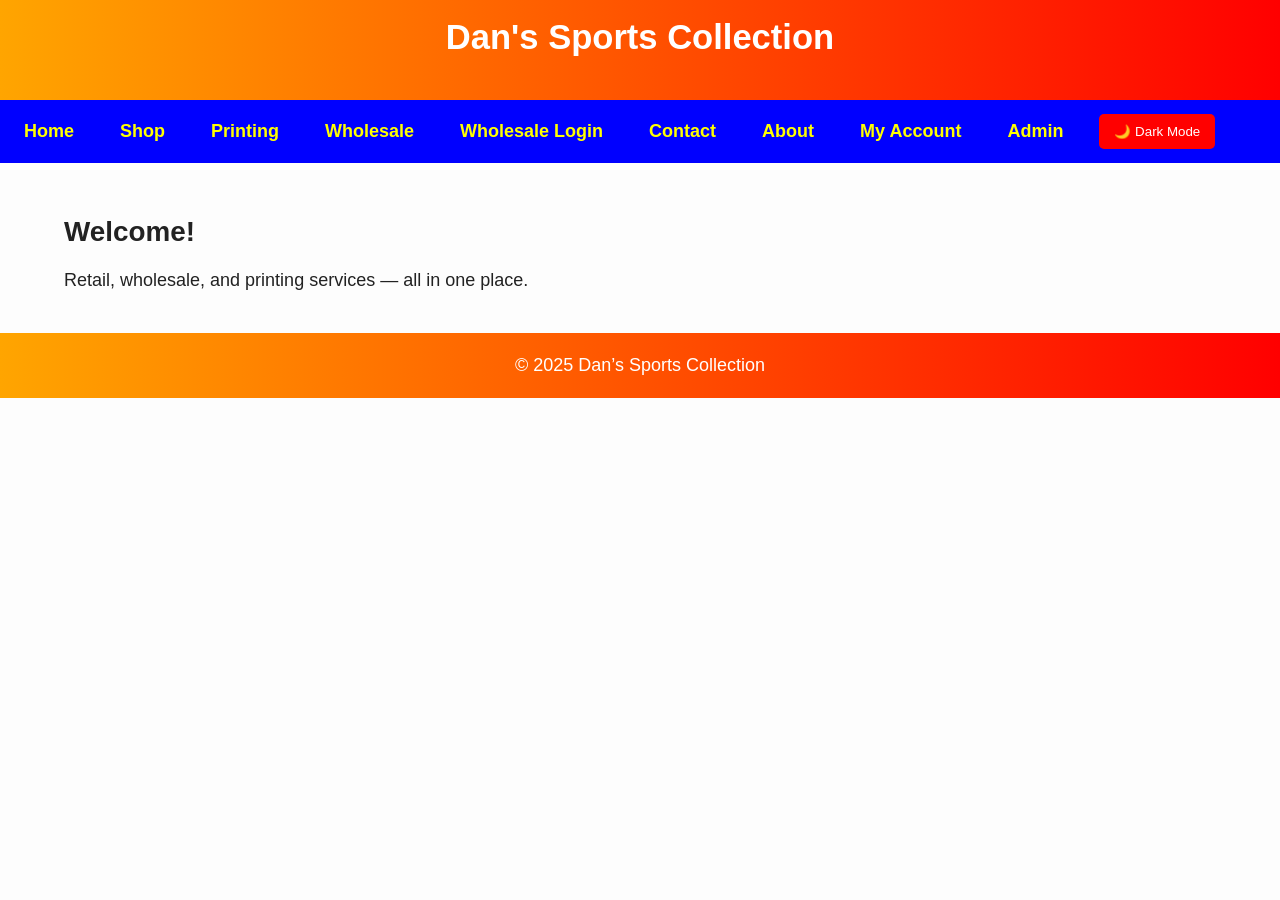
<file: index.html>
<!DOCTYPE html>

<html lang="en">
<head>
<meta charset="utf-8"/>
<meta content="width=device-width, initial-scale=1.0" name="viewport"/>
<title>Index</title>
<link href="css/style.css" rel="stylesheet"/>
<script defer="" src="js/script.js"></script>
<link href="assets/css/responsive.css" rel="stylesheet"/></head>
<body>
<header><h1>Dan's Sports Collection</h1></header>
<nav>
<a href="index.html">Home</a>
<a href="shop.html">Shop</a>
<a href="printing.html">Printing</a>
<a href="wholesale-info.html">Wholesale</a>
<a href="wholesale-login.html">Wholesale Login</a>
<a href="contact.html">Contact</a>
<a href="about.html">About</a>
<a href="account.html">My Account</a>
<a href="admin.html">Admin</a>
<button onclick="toggleDarkMode()" style="float:right;margin:5px;">🌙 Dark Mode</button></nav>
<div class="container">
<h2>Welcome!</h2><p>Retail, wholesale, and printing services — all in one place.</p>
</div>
<footer>© 2025 Dan’s Sports Collection</footer>
<script defer="True" src="assets/js/mobile-nav.js"></script></body>
</html>
</file>
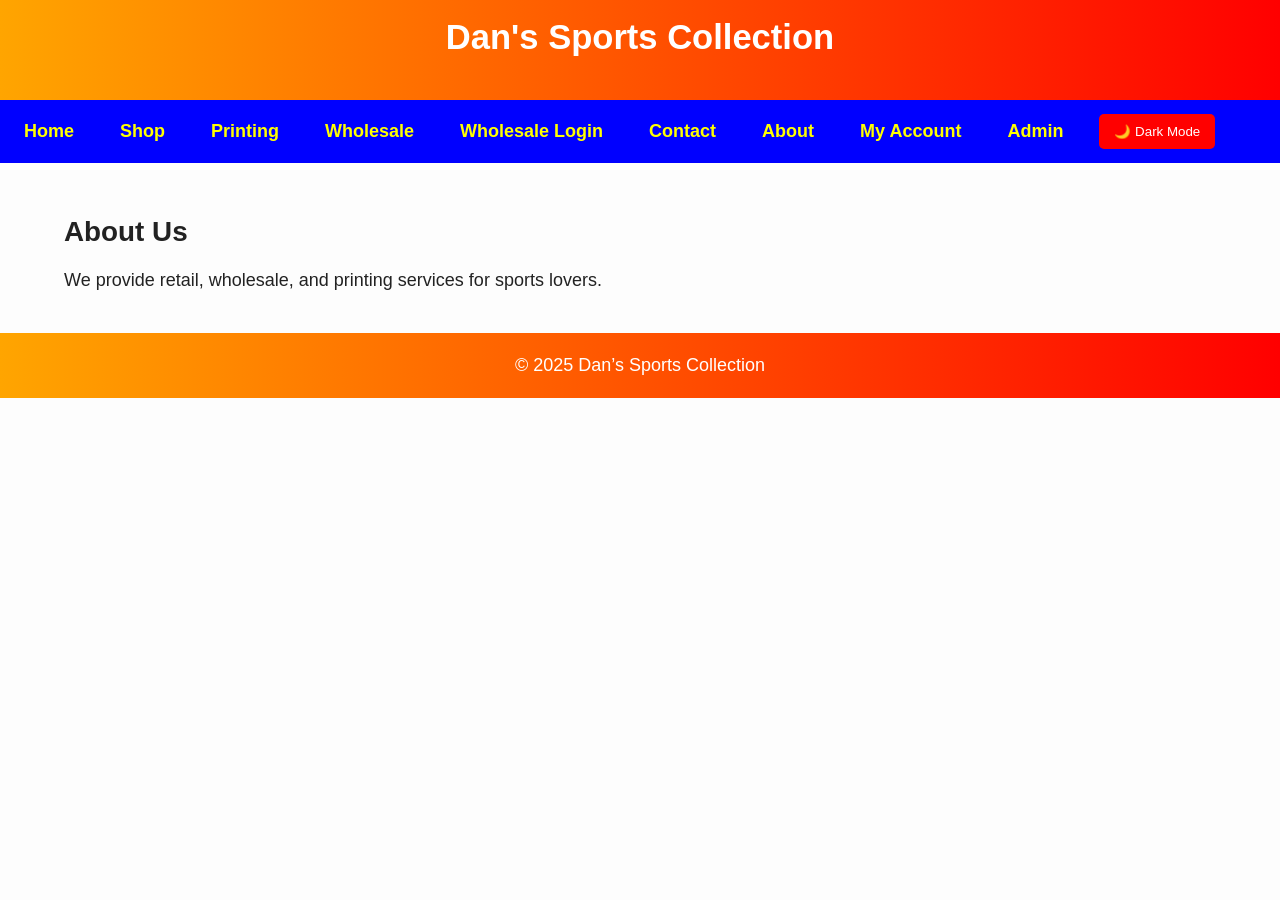
<file: about.html>
<!DOCTYPE html>

<html lang="en">
<head>
<meta charset="utf-8"/>
<meta content="width=device-width, initial-scale=1.0" name="viewport"/>
<title>About</title>
<link href="css/style.css" rel="stylesheet"/>
<script defer="" src="js/script.js"></script>
<link href="assets/css/responsive.css" rel="stylesheet"/></head>
<body>
<header><h1>Dan's Sports Collection</h1></header>
<nav>
<a href="index.html">Home</a>
<a href="shop.html">Shop</a>
<a href="printing.html">Printing</a>
<a href="wholesale-info.html">Wholesale</a>
<a href="wholesale-login.html">Wholesale Login</a>
<a href="contact.html">Contact</a>
<a href="about.html">About</a>
<a href="account.html">My Account</a>
<a href="admin.html">Admin</a>
<button onclick="toggleDarkMode()" style="float:right;margin:5px;">🌙 Dark Mode</button></nav>
<div class="container">
<h2>About Us</h2><p>We provide retail, wholesale, and printing services for sports lovers.</p>
</div>
<footer>© 2025 Dan’s Sports Collection</footer>
<script defer="True" src="assets/js/mobile-nav.js"></script></body>
</html>
</file>
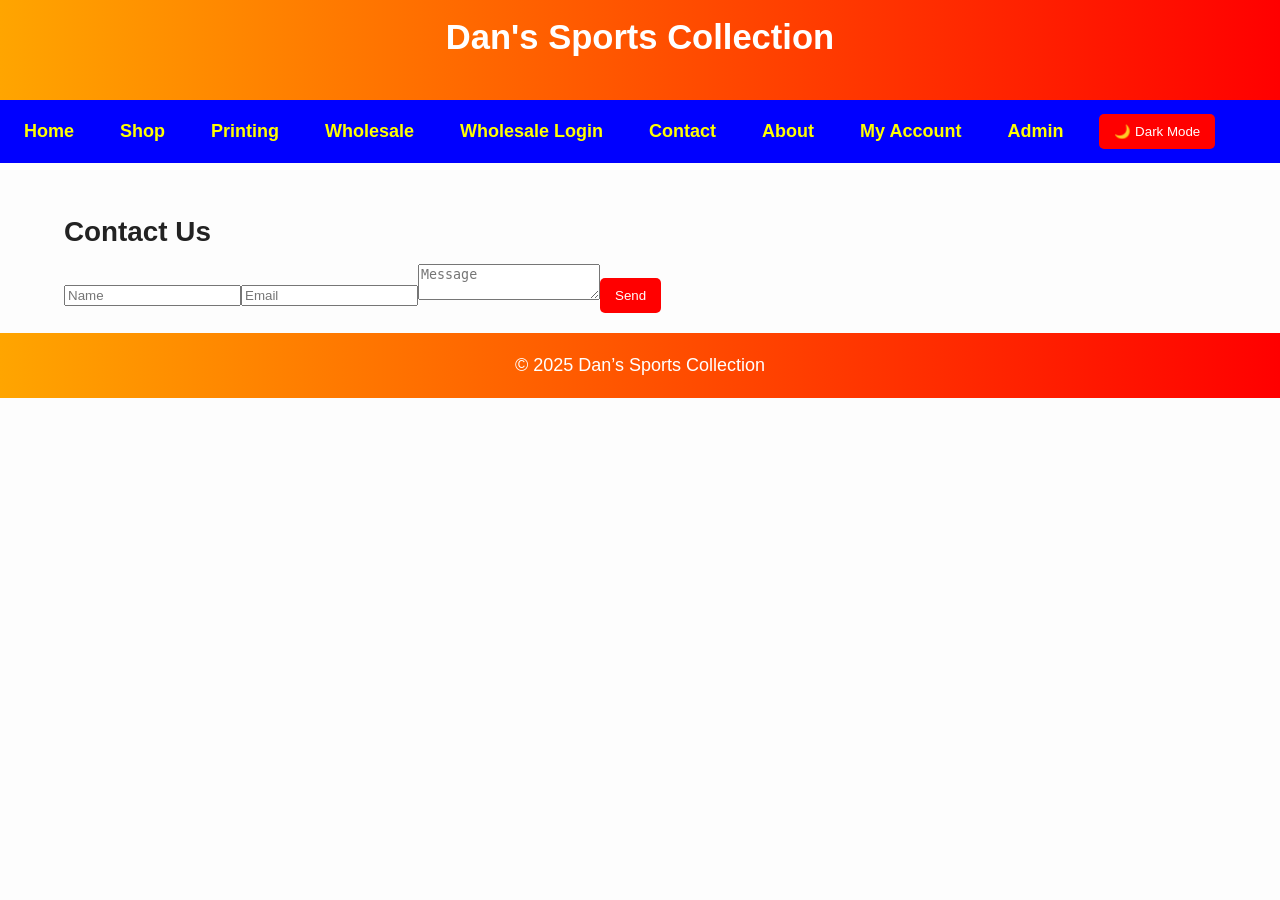
<file: contact.html>
<!DOCTYPE html>

<html lang="en">
<head>
<meta charset="utf-8"/>
<meta content="width=device-width, initial-scale=1.0" name="viewport"/>
<title>Contact</title>
<link href="css/style.css" rel="stylesheet"/>
<script defer="" src="js/script.js"></script>
<link href="assets/css/responsive.css" rel="stylesheet"/></head>
<body>
<header><h1>Dan's Sports Collection</h1></header>
<nav>
<a href="index.html">Home</a>
<a href="shop.html">Shop</a>
<a href="printing.html">Printing</a>
<a href="wholesale-info.html">Wholesale</a>
<a href="wholesale-login.html">Wholesale Login</a>
<a href="contact.html">Contact</a>
<a href="about.html">About</a>
<a href="account.html">My Account</a>
<a href="admin.html">Admin</a>
<button onclick="toggleDarkMode()" style="float:right;margin:5px;">🌙 Dark Mode</button></nav>
<div class="container">
<h2>Contact Us</h2><form><input placeholder="Name" type="text"/><input placeholder="Email" type="email"/><textarea placeholder="Message"></textarea><button>Send</button></form>
</div>
<footer>© 2025 Dan’s Sports Collection</footer>
<script defer="True" src="assets/js/mobile-nav.js"></script></body>
</html>
</file>
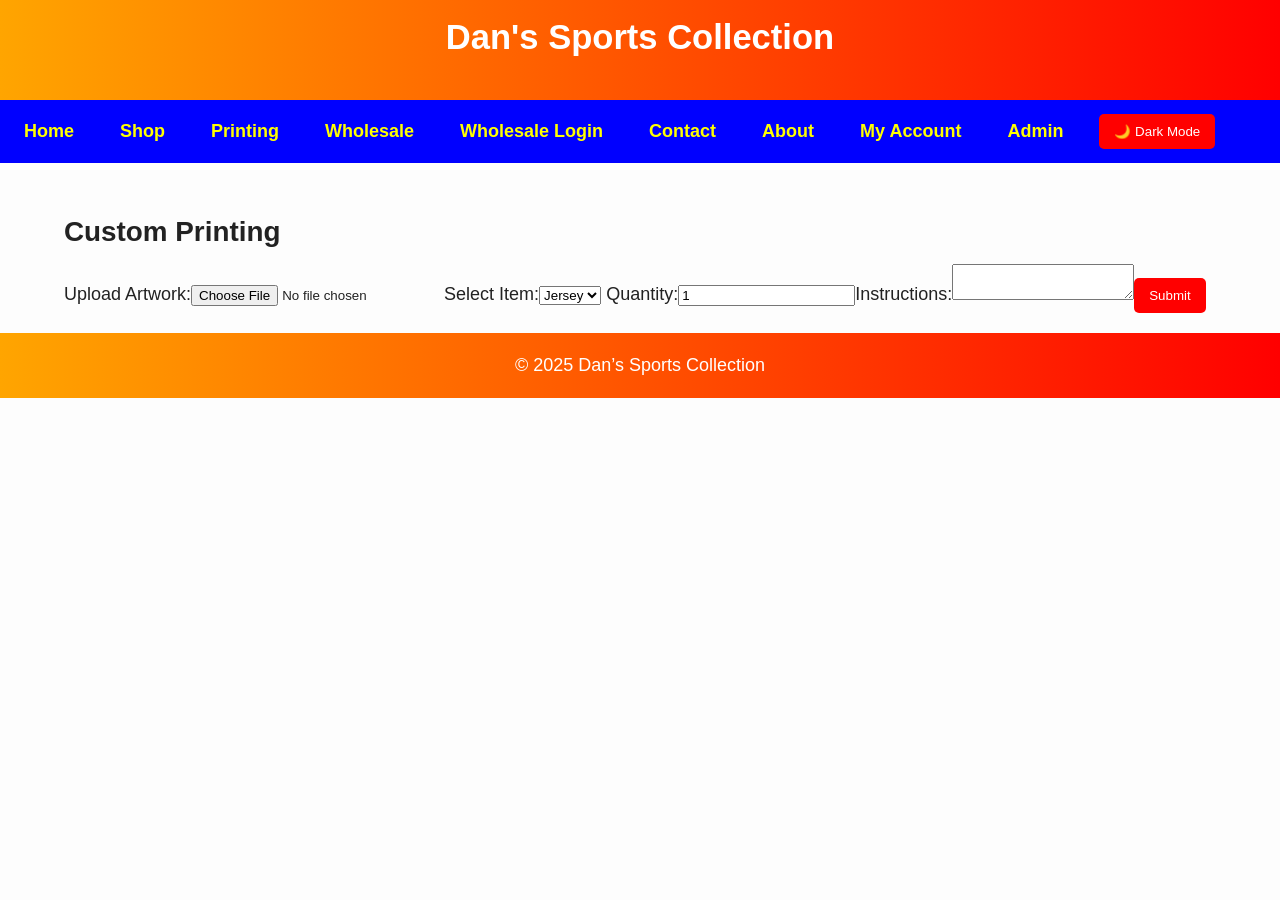
<file: printing.html>
<!DOCTYPE html>

<html lang="en">
<head>
<meta charset="utf-8"/>
<meta content="width=device-width, initial-scale=1.0" name="viewport"/>
<title>Printing</title>
<link href="css/style.css" rel="stylesheet"/>
<script defer="" src="js/script.js"></script>
<link href="assets/css/responsive.css" rel="stylesheet"/></head>
<body>
<header><h1>Dan's Sports Collection</h1></header>
<nav>
<a href="index.html">Home</a>
<a href="shop.html">Shop</a>
<a href="printing.html">Printing</a>
<a href="wholesale-info.html">Wholesale</a>
<a href="wholesale-login.html">Wholesale Login</a>
<a href="contact.html">Contact</a>
<a href="about.html">About</a>
<a href="account.html">My Account</a>
<a href="admin.html">Admin</a>
<button onclick="toggleDarkMode()" style="float:right;margin:5px;">🌙 Dark Mode</button></nav>
<div class="container">
<h2>Custom Printing</h2>
<form><label>Upload Artwork:</label><input type="file"/><label>Select Item:</label><select><option>Jersey</option><option>Poster</option></select>
<label>Quantity:</label><input min="1" type="number" value="1"/><label>Instructions:</label><textarea></textarea><button>Submit</button></form>
</div>
<footer>© 2025 Dan’s Sports Collection</footer>
<script defer="True" src="assets/js/mobile-nav.js"></script></body>
</html>
</file>
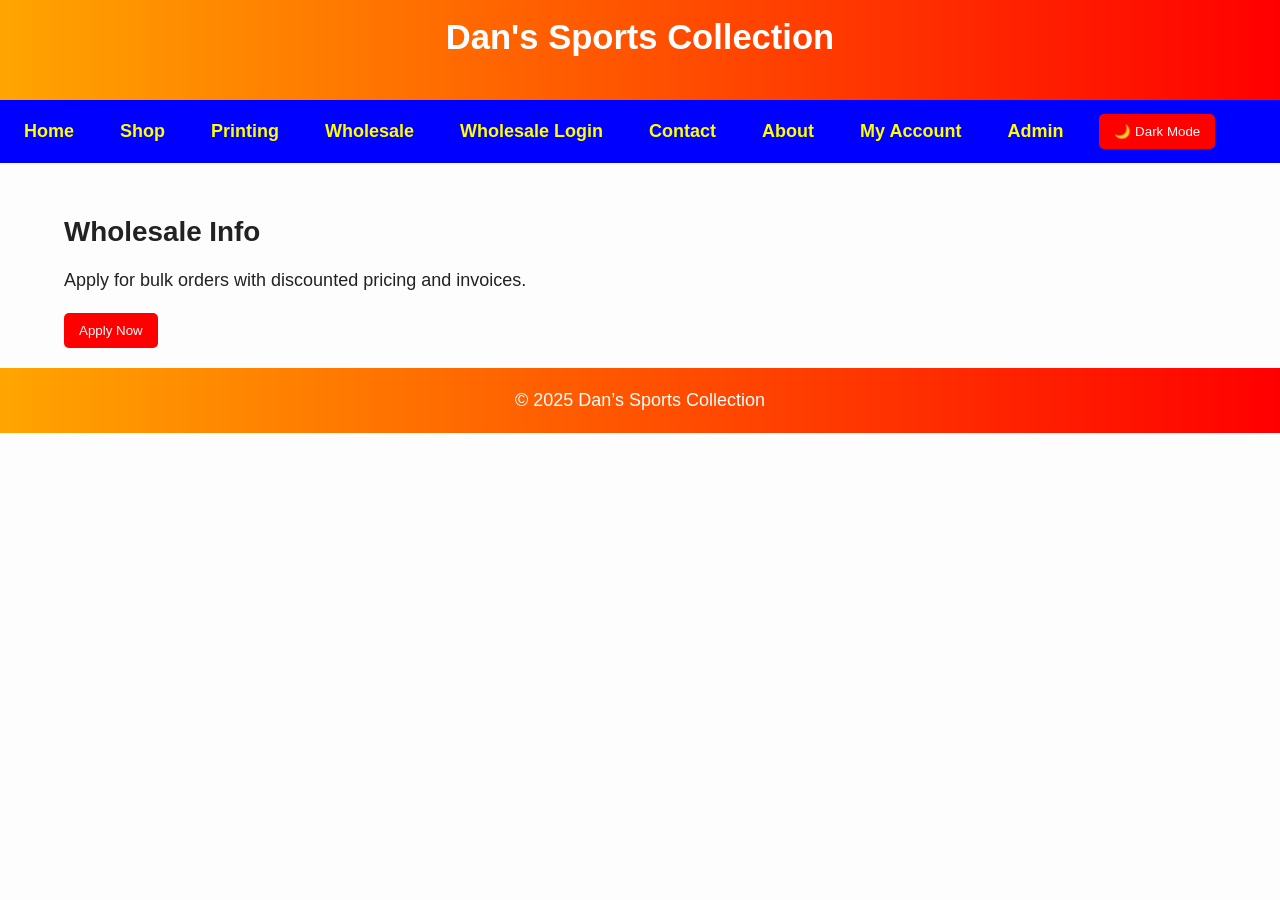
<file: wholesale-info.html>
<!DOCTYPE html>

<html lang="en">
<head>
<meta charset="utf-8"/>
<meta content="width=device-width, initial-scale=1.0" name="viewport"/>
<title>Wholesale-info</title>
<link href="css/style.css" rel="stylesheet"/>
<script defer="" src="js/script.js"></script>
<link href="assets/css/responsive.css" rel="stylesheet"/></head>
<body>
<header><h1>Dan's Sports Collection</h1></header>
<nav>
<a href="index.html">Home</a>
<a href="shop.html">Shop</a>
<a href="printing.html">Printing</a>
<a href="wholesale-info.html">Wholesale</a>
<a href="wholesale-login.html">Wholesale Login</a>
<a href="contact.html">Contact</a>
<a href="about.html">About</a>
<a href="account.html">My Account</a>
<a href="admin.html">Admin</a>
<button onclick="toggleDarkMode()" style="float:right;margin:5px;">🌙 Dark Mode</button></nav>
<div class="container">
<h2>Wholesale Info</h2><p>Apply for bulk orders with discounted pricing and invoices.</p><a href="wholesale-login.html"><button>Apply Now</button></a>
</div>
<footer>© 2025 Dan’s Sports Collection</footer>
<script defer="True" src="assets/js/mobile-nav.js"></script></body>
</html>
</file>
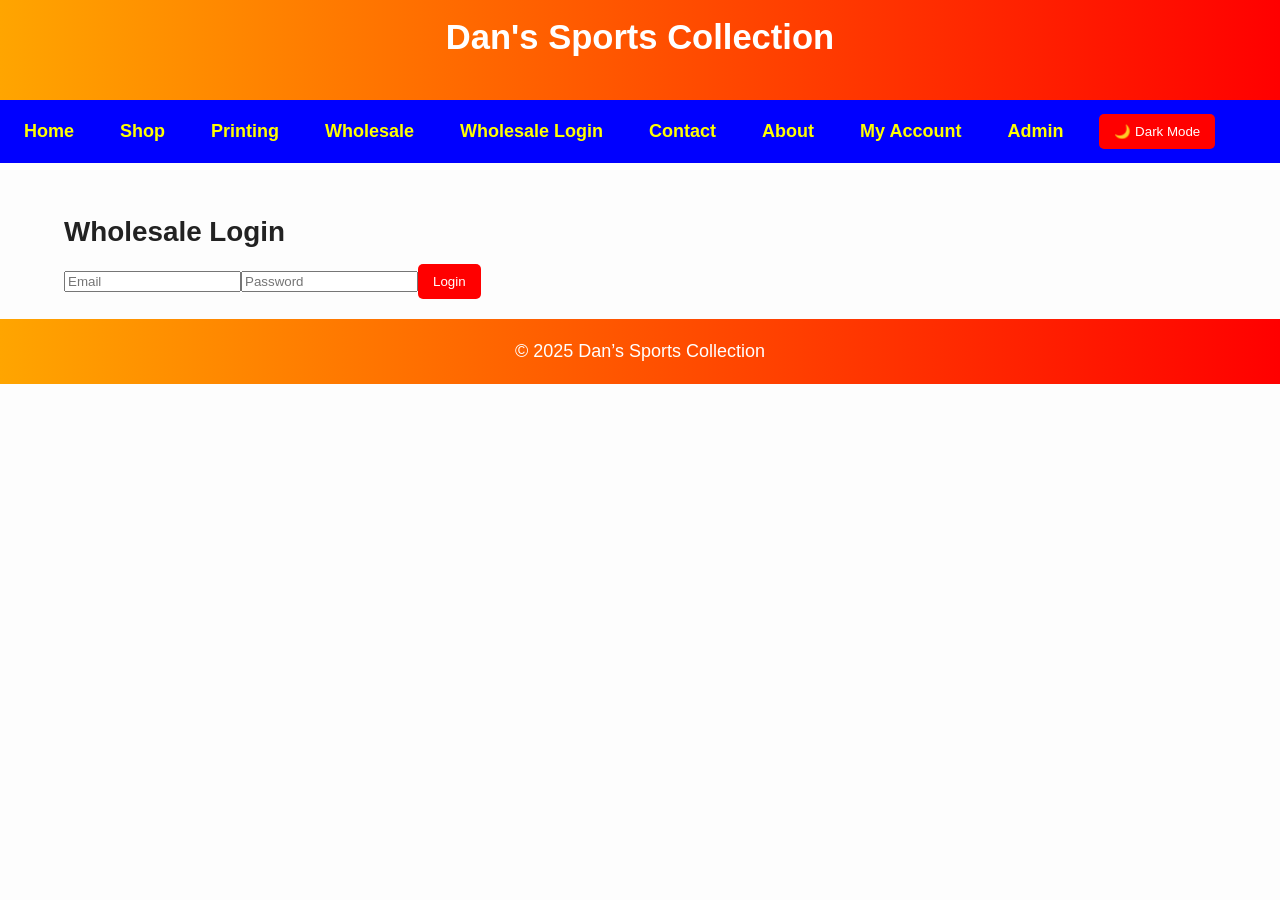
<file: wholesale-login.html>
<!DOCTYPE html>

<html lang="en">
<head>
<meta charset="utf-8"/>
<meta content="width=device-width, initial-scale=1.0" name="viewport"/>
<title>Wholesale-login</title>
<link href="css/style.css" rel="stylesheet"/>
<script defer="" src="js/script.js"></script>
<link href="assets/css/responsive.css" rel="stylesheet"/></head>
<body>
<header><h1>Dan's Sports Collection</h1></header>
<nav>
<a href="index.html">Home</a>
<a href="shop.html">Shop</a>
<a href="printing.html">Printing</a>
<a href="wholesale-info.html">Wholesale</a>
<a href="wholesale-login.html">Wholesale Login</a>
<a href="contact.html">Contact</a>
<a href="about.html">About</a>
<a href="account.html">My Account</a>
<a href="admin.html">Admin</a>
<button onclick="toggleDarkMode()" style="float:right;margin:5px;">🌙 Dark Mode</button></nav>
<div class="container">
<h2>Wholesale Login</h2><form><input placeholder="Email" type="email"/><input placeholder="Password" type="password"/><button>Login</button></form>
</div>
<footer>© 2025 Dan’s Sports Collection</footer>
<script defer="True" src="assets/js/mobile-nav.js"></script></body>
</html>
</file>
<file: css/style.css>
/* Global Styles with Animations */
body {
  font-family: Arial, sans-serif;
  margin: 0;
  padding: 0;
  background: #fdfdfd;
  color: #222;
  transition: background 0.5s ease, color 0.5s ease;
  animation: fadeIn 1s ease-in-out;
}

@keyframes fadeIn {
  from { opacity: 0; }
  to { opacity: 1; }
}

header, footer {
  background: linear-gradient(90deg, orange, red);
  color: white;
  text-align: center;
  padding: 1em;
  animation: slideDown 1s ease-in-out;
}

@keyframes slideDown {
  from { transform: translateY(-100%); opacity: 0; }
  to { transform: translateY(0); opacity: 1; }
}

nav {
  background: blue;
  padding: 0.5em;
  text-align: center;
  animation: slideUp 1s ease-in-out;
}

@keyframes slideUp {
  from { transform: translateY(100%); opacity: 0; }
  to { transform: translateY(0); opacity: 1; }
}

nav a {
  color: yellow;
  margin: 0 15px;
  text-decoration: none;
  font-weight: bold;
  transition: color 0.3s ease;
}

nav a:hover {
  color: orange;
}

.container {
  padding: 20px;
}

.product-card {
  display: inline-block;
  border: 2px solid #ddd;
  border-radius: 8px;
  padding: 15px;
  margin: 15px;
  width: 200px;
  text-align: center;
  box-shadow: 2px 2px 6px rgba(0,0,0,0.1);
  background: #fff;
  transition: transform 0.3s ease, box-shadow 0.3s ease;
}

.product-card:hover {
  transform: scale(1.08);
  box-shadow: 4px 4px 12px rgba(0,0,0,0.2);
}

button {
  background: red;
  color: white;
  border: none;
  padding: 10px 15px;
  border-radius: 5px;
  cursor: pointer;
  transition: background 0.3s ease, transform 0.2s ease;
}

button:hover {
  background: orange;
  transform: scale(1.1);
}

/* Dark Mode */
body.dark {
  background: #121212;
  color: #eee;
}

body.dark header, body.dark footer {
  background: linear-gradient(90deg, #222, #444);
}

body.dark nav {
  background: #333;
}

body.dark nav a {
  color: orange;
}

body.dark .product-card {
  background: #1e1e1e;
  border-color: #444;
}
</file>
<file: assets/css/responsive.css>
/* ===== Global reset & scale ===== */
*,
*::before,
*::after { box-sizing: border-box; }

html {
  -webkit-text-size-adjust: 100%;
  text-size-adjust: 100%;
  font-family: system-ui, -apple-system, Segoe UI, Roboto, Helvetica, Arial, sans-serif;
  color-scheme: light dark;
}

:root{
  --container-max: 1200px;
  --space-1: .25rem;
  --space-2: .5rem;
  --space-3: .75rem;
  --space-4: 1rem;
  --space-5: 1.5rem;
  --space-6: 2rem;
  --radius: 14px;
  --shadow: 0 10px 25px rgba(0,0,0,.08);
  --fs-sm: clamp(0.9rem, .85rem + .3vw, 1rem);
  --fs-md: clamp(1rem, .95rem + .4vw, 1.125rem);
  --fs-lg: clamp(1.25rem, 1.1rem + .8vw, 1.75rem);
  --fs-xl: clamp(1.5rem, 1.2rem + 1.2vw, 2.25rem);
}

body{
  margin: 0;
  line-height: 1.6;
  font-size: var(--fs-md);
}

/* ===== Containers ===== */
.container, .wrap, .inner, .content, main, section {
  max-width: var(--container-max);
  margin-inline: auto;
  padding-inline: var(--space-5);
}

/* ===== Media elements ===== */
img, video, canvas, svg, iframe {
  max-width: 100%;
  height: auto;
  display: block;
}

/* ===== Responsive typography ===== */
h1{ font-size: var(--fs-xl); line-height: 1.15; margin: 0 0 var(--space-5); }
h2{ font-size: var(--fs-lg); line-height: 1.2;  margin: var(--space-6) 0 var(--space-4); }
h3,h4,h5{ margin: var(--space-5) 0 var(--space-3); }

/* ===== Cards and panels ===== */
.card, .tile, .panel, .box {
  border-radius: var(--radius);
  box-shadow: var(--shadow);
  overflow: hidden;
}

/* ===== Generic grid/flex helpers ===== */
[class*="grid"], [class*="row"], [class*="cols"], .cards, .tiles {
  display: grid;
  grid-template-columns: repeat(12, minmax(0,1fr));
  gap: var(--space-5);
}

[class*="grid"] > *, [class*="row"] > *, [class*="cols"] > *, .cards > *, .tiles > * {
  grid-column: span 12;
}

/* ===== Tables: make scrollable on mobile ===== */
table{ width: 100%; border-collapse: collapse; }
table, th, td { border: 1px solid rgba(128,128,128,.25); }
th, td { padding: .6rem; text-align: left; }
.table-wrap{ width:100%; overflow-x:auto; }

/* ===== Nav: mobile-friendly ===== */
.nav, nav, .navbar, header nav {
  display: flex;
  gap: var(--space-4);
  align-items: center;
  flex-wrap: wrap;
}

.nav ul, nav ul, .navbar ul, header nav ul {
  list-style: none;
  padding: 0;
  margin: 0;
  display: flex;
  gap: var(--space-4);
}

.nav a, nav a, .navbar a, header nav a {
  text-decoration: none;
}

/* Hamburger */
.button-hamburger {
  display: none;
  border: none;
  background: none;
  font: inherit;
  padding: var(--space-3);
  border-radius: 10px;
}

/* ===== Utilities ===== */
.hidden { display: none !important; }
.center { text-align: center; }
.stack > * + * { margin-top: var(--space-4); }

/* ===== Animations: be respectful ===== */
@media (prefers-reduced-motion: reduce) {
  * { animation: none !important; transition: none !important; }
}

/* ===== Breakpoints ===== */
@media (max-width: 1024px){
  [class*="grid"], [class*="row"], [class*="cols"], .cards, .tiles {
    grid-template-columns: repeat(8, minmax(0,1fr));
  }
}

@media (max-width: 768px){
  :root{ --container-max: 700px; }
  [class*="grid"], [class*="row"], [class*="cols"], .cards, .tiles {
    grid-template-columns: repeat(4, minmax(0,1fr));
  }
  .nav ul, nav ul, .navbar ul, header nav ul {
    display: none;
    width: 100%;
    flex-direction: column;
    padding-block: var(--space-3);
  }
  .nav.open ul, nav.open ul, .navbar.open ul, header nav.open ul {
    display: flex;
  }
  .button-hamburger { display: inline-flex; }
}

@media (max-width: 480px){
  body{ font-size: var(--fs-sm); }
  h1{ font-size: clamp(1.25rem, 1.1rem + 4vw, 1.75rem); }
  section, main { padding-inline: var(--space-4); }
}
</file>
